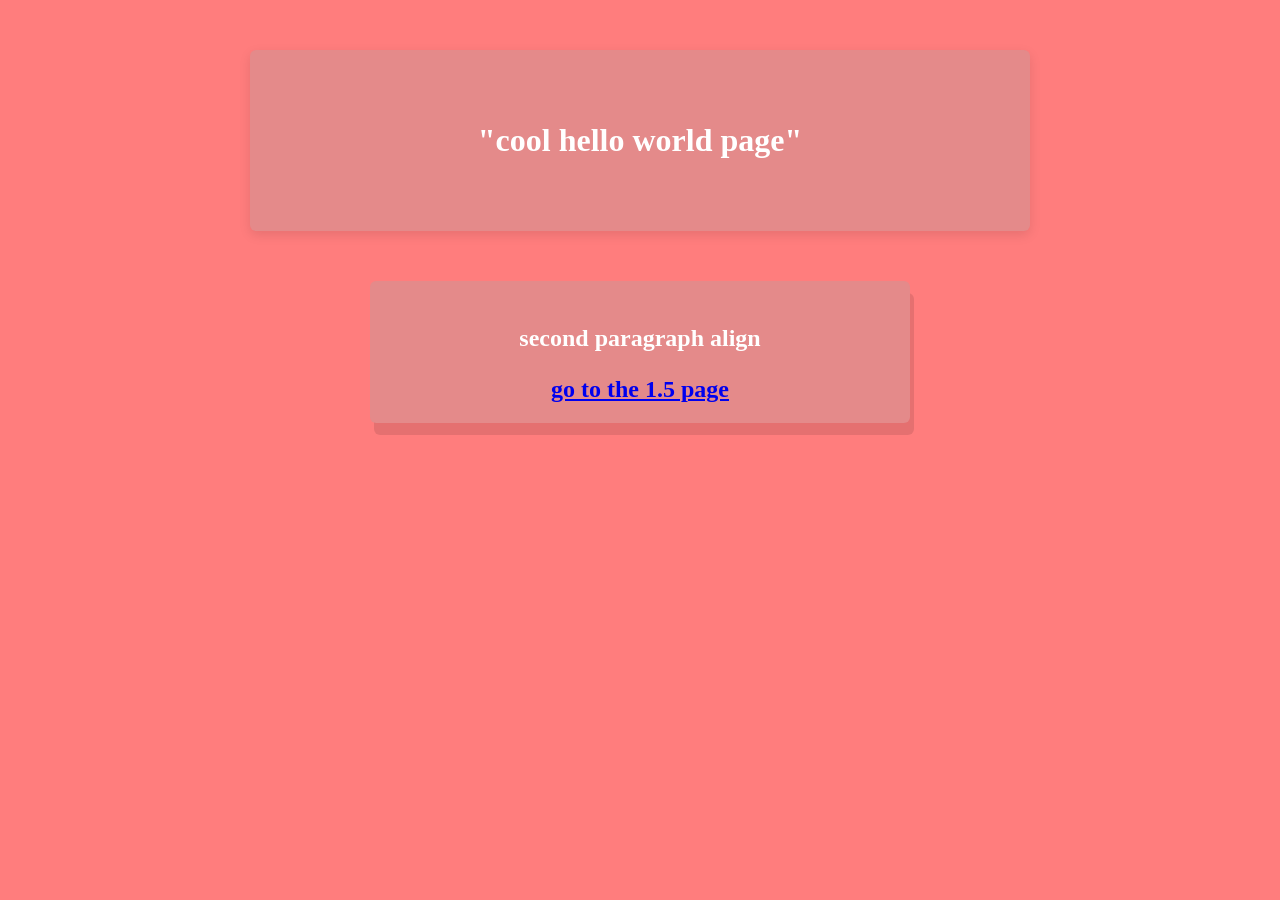
<file: index.html>
<!DOCTYPE html>
<html lang="en">
<head>
    <meta charset="UTF-8">
    <meta name="viewport" content="width=device-width, initial-scale=1.0">
    <title>Document</title>    
     <link rel="stylesheet" href="style.css"/>
</head>
<body>
<h1>
<div class="container">      
<p>"cool hello world page"</p>
</div>
</h1>  
<h2 text-align="center", class="con2ner"> 
   <p>second paragraph align</p> 
   <a href="puppypage.html">go to the 1.5 page</a>
</h2>
</body>
</html>
</file>
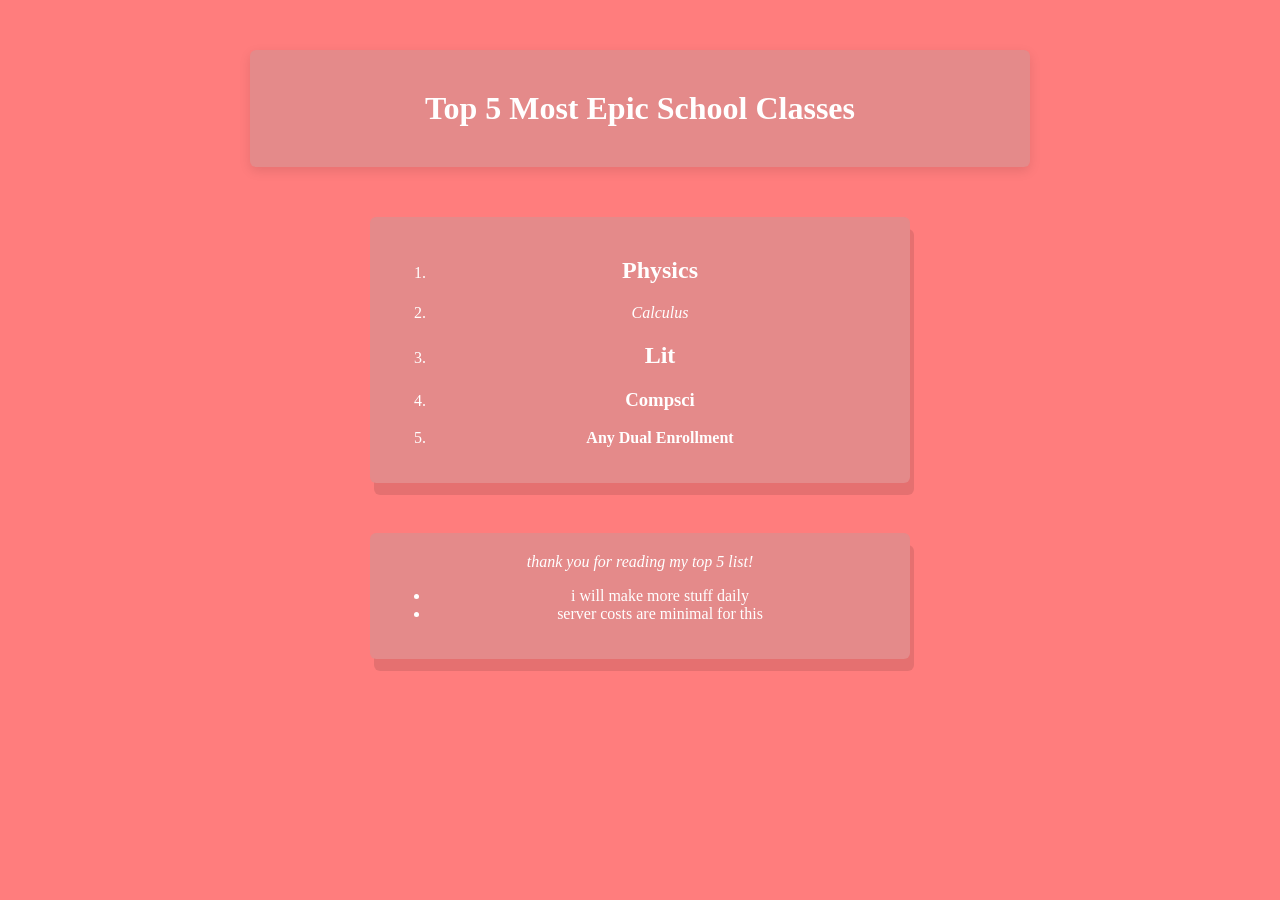
<file: 2ndpage.html>
<!DOCTYPE html>
<html lang="en">
<head>
    <meta charset="UTF-8">
    <meta name="viewport" content="width=device-width, initial-scale=1.0">
    <title>Document</title>
     <link rel="stylesheet", href="style.css"/>
</head>
<body>
   <h1>
    <div class="container">
        Top 5 Most Epic School Classes
    </h1>
</div>
<div class="con2ner">
    <ol>
    <li>
    <h2>
         Physics  
    </h2>
    </li>  
   <li>
    <em>
         Calculus
    </em>
    </li>
    <li>
    <h2>
       Lit   
    </h2> 
    </li>
    <li>
      <h3>
         Compsci
    </h3>
    </li>
    <li>
    <strong>
          Any Dual Enrollment
    </strong>
    </li>
    </ol>
</div>
<div class="con2ner">
    <em>thank you for reading my top 5 list!</em>
    <ul>
        <li>
        i will make more stuff daily
        </li>
        <li>
        server costs are minimal for this
        </li>
    </ul>
</div>
</body>
</html>
</file>
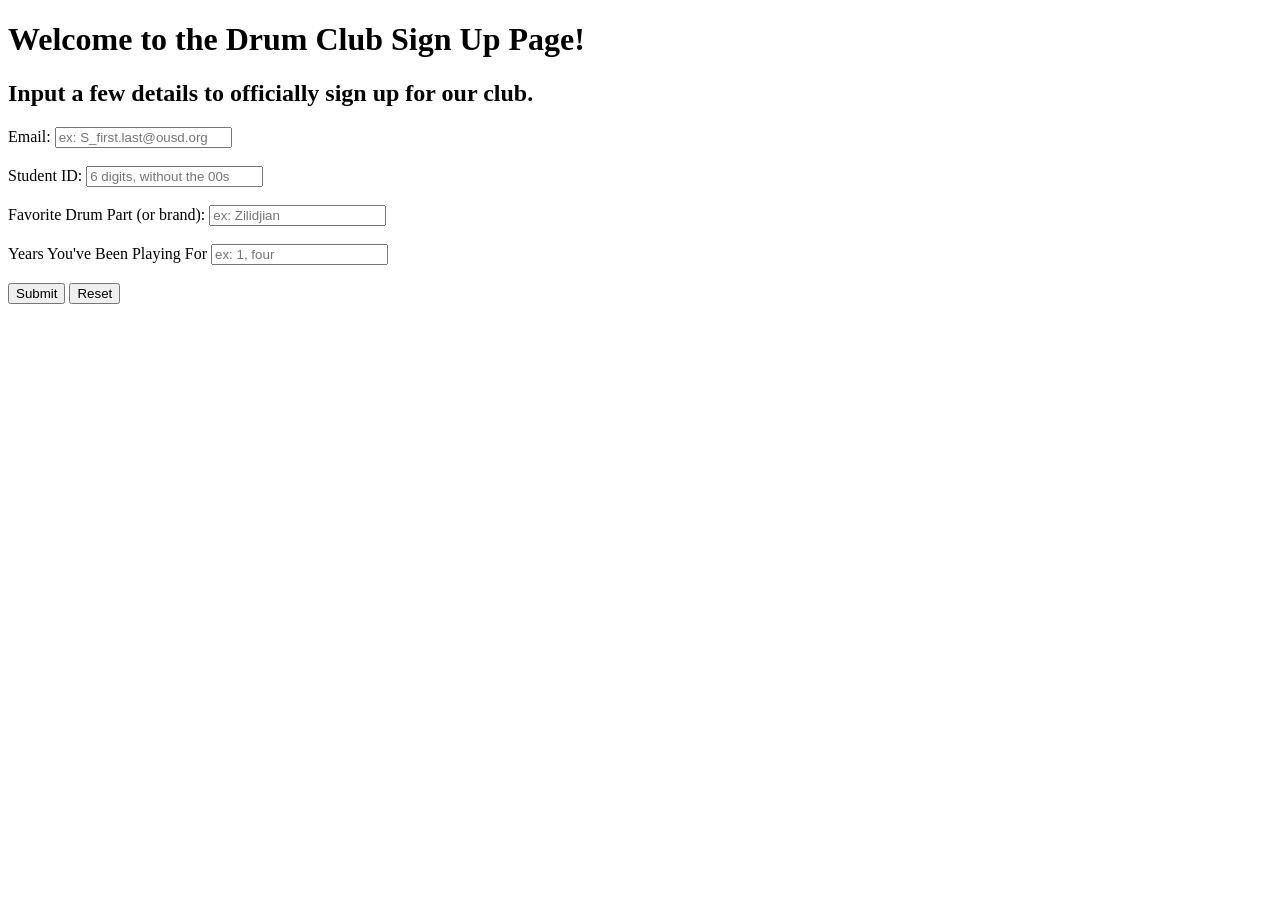
<file: clubpagesignup.html>
<!DOCTYPE html>
<html lang="en">
<head>
    <meta charset="UTF-8">
    <meta name="viewport" content="width=device-width, initial-scale=1.0">
    <title>Drum Club Sign Up Sheet</title>
</head>
<body>
    <h1>Welcome to the Drum Club Sign Up Page!</h1>
    <h2>Input a few details to officially sign up for our club.</h2>
<div>
    <form method="get" action="example.html">
        <label for="Email">Email:</label>
        <input type="email" id="Email" name="Email" placeholder="ex: S_first.last@ousd.org"><br><br>
        <label for="Student ID">Student ID:</label>
        <input type="text" id="Student ID" name="Student ID" placeholder="6 digits, without the 00s"><br><br>
        <label for="Favorite" id="Favorite">Favorite Drum Part (or brand):</label>
        <input type="text" id="Favorite" name="Favorite" placeholder="ex: Zilidjian"><br><br>
        <label for="Experience">Years You've Been Playing For</label>
        <input type="text" id="Experience" name="Experience" placeholder="ex: 1, four"><br><br> 
        <input type="submit" value="Submit">
        <input type="reset" value="Reset">
    </form>
</div>
</div>
</body>
</html>
</file>
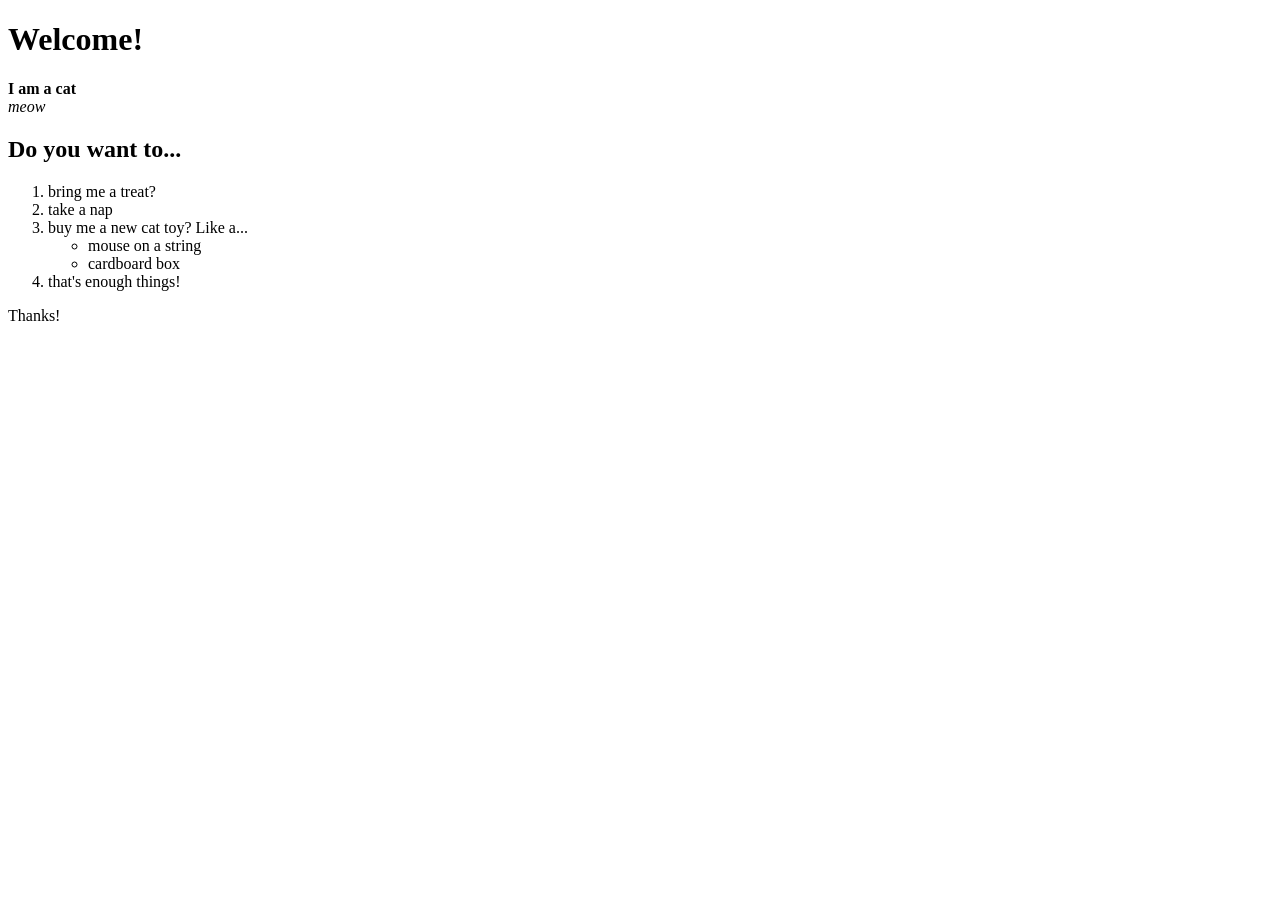
<file: example.html>
<!DOCTYPE html>
<html lang="en">
<head>
    <meta charset="UTF-8">
    <meta name="viewport" content="width=device-width, initial-scale=1.0">
    <title>wow title!</title>
</head>
<body>
<h1>Welcome!</h1>
<strong>I am a cat</strong>
<div>
<em>meow</em>
</div>
<h2> Do you want to...</h2>
<ol>
    <li> bring me a treat?</li>
    <li>take a nap</li>
    <li>buy me a new cat toy? Like a...
    <ul>
    <li>mouse on a string</li>
    <li>cardboard box</li>
    </ul>
    </li>
    <li>that's enough things!</li>
</ol>
<p>Thanks!<p>

</body>
</html>
</file>
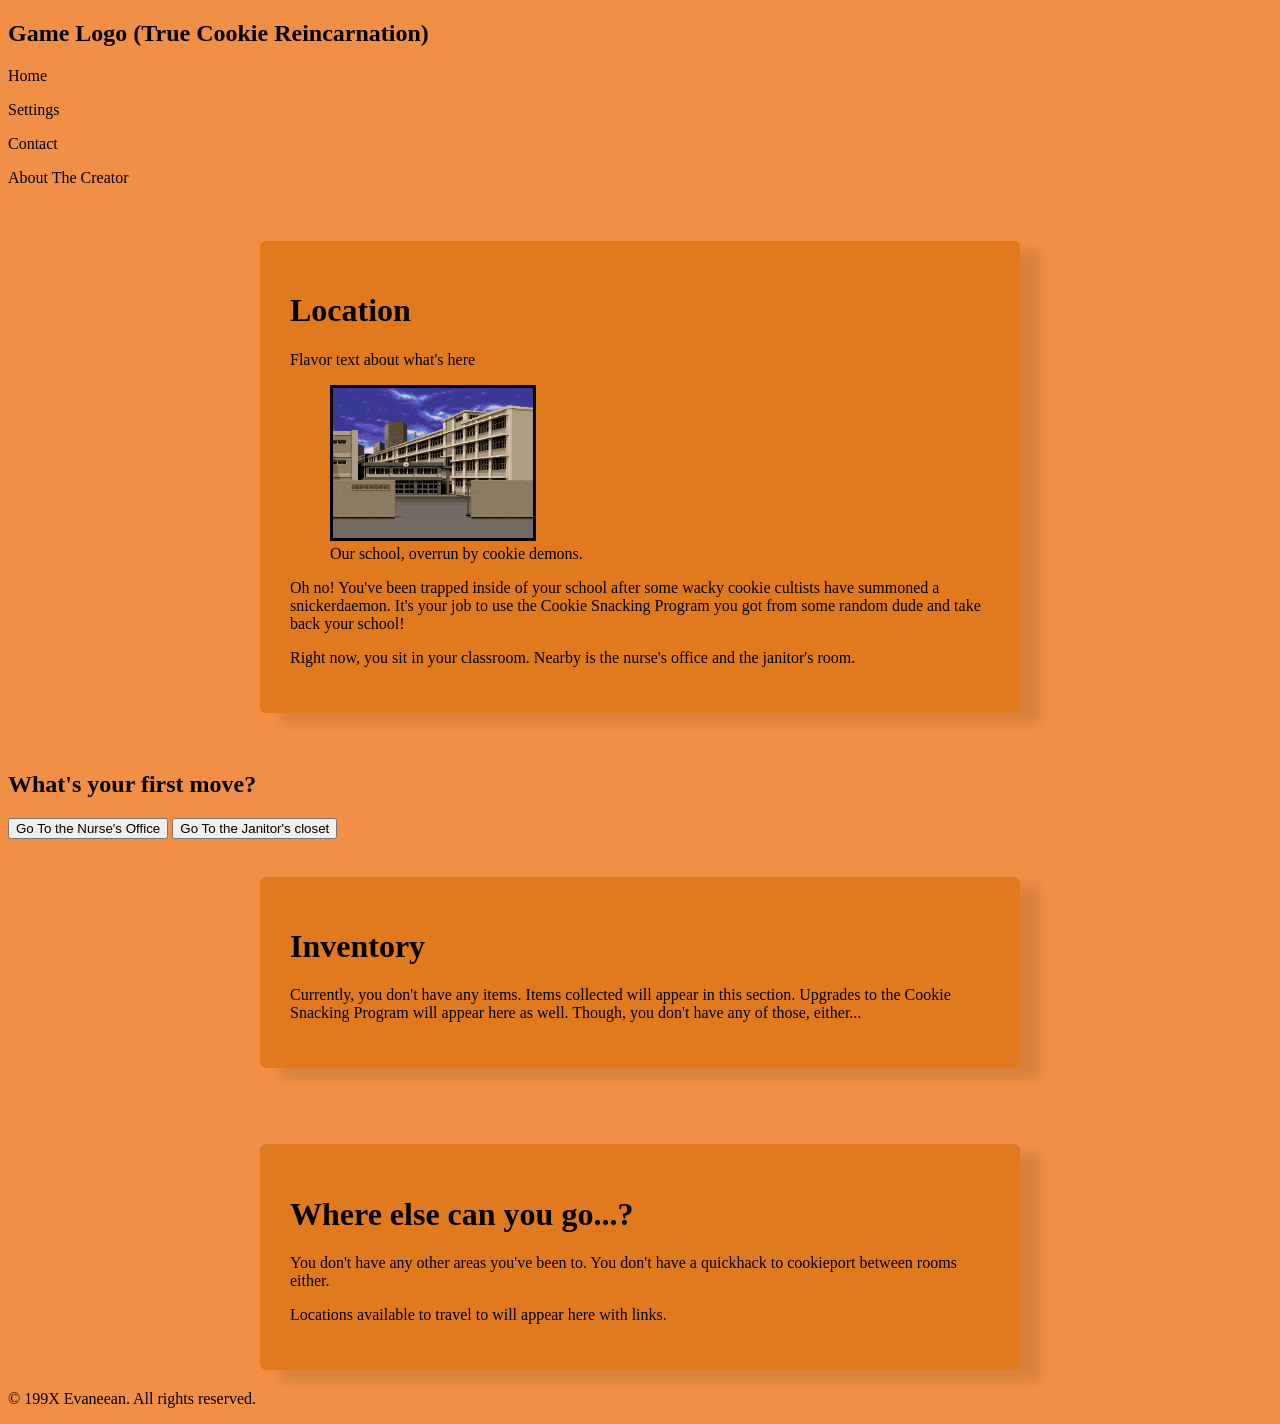
<file: game.html>
<!DOCTYPE html>
<html lang="en">
<head>
    <meta charset="UTF-8">
    <meta name="viewport" content="width=device-width, initial-scale=1.0">
    <title>Document</title>
    <link rel="stylesheet" href="gamestyle.css">
</head>
<body>
<div>
<h2>Game Logo (True Cookie Reincarnation)</h2>  <p>Home</p> <p>Settings</p> <p>Contact</p> <p>About The Creator</p>
</div>
<br>
<div class="container">
<h1>Location</h1>
<p>Flavor text about what's here</p>
<!--<img> is here-->
<figure>
<img src="smtifschool.png" alt="School Image" height="150" width="200" style="border: 3px solid black">
<figcaption>Our school, overrun by cookie demons.</figcaption>
</figure>
<p>Oh no! You've been trapped inside of your school
    after some wacky cookie cultists have summoned a snickerdaemon.
    It's your job to use the Cookie Snacking Program you got from some random dude and take back your school!
</p>
<p>Right now, you sit in your classroom.
    Nearby is the nurse's office and the janitor's room.
</p>
</div>
<br>
<h2>What's your first move?</h2>
<input type="button"id="Nurse" name="page1choice" value="Go To the Nurse's Office">
<input type="button"id="Janitor" name="page1choice" value="Go To the Janitor's closet">
<br>
<br>
<div class="container">
<h1>Inventory</h1>
<p>Currently, you don't have any items.
    Items collected will appear in this section.
    Upgrades to the Cookie Snacking Program will appear here as well. 
    Though, you don't have any of those, either...
</p>
</div>
<br>
<br>
<div class="container">
<h1>Where else can you go...?</h1>
<p>You don't have any other areas you've been to.
    You don't have a quickhack to cookieport between rooms either.
</p>
<p>Locations available to travel to will appear here with links.</p>
</div>
<footer>
    <p>&copy; 199X Evaneean. All rights reserved.</p>
</footer>
</body>
</html>
</file>
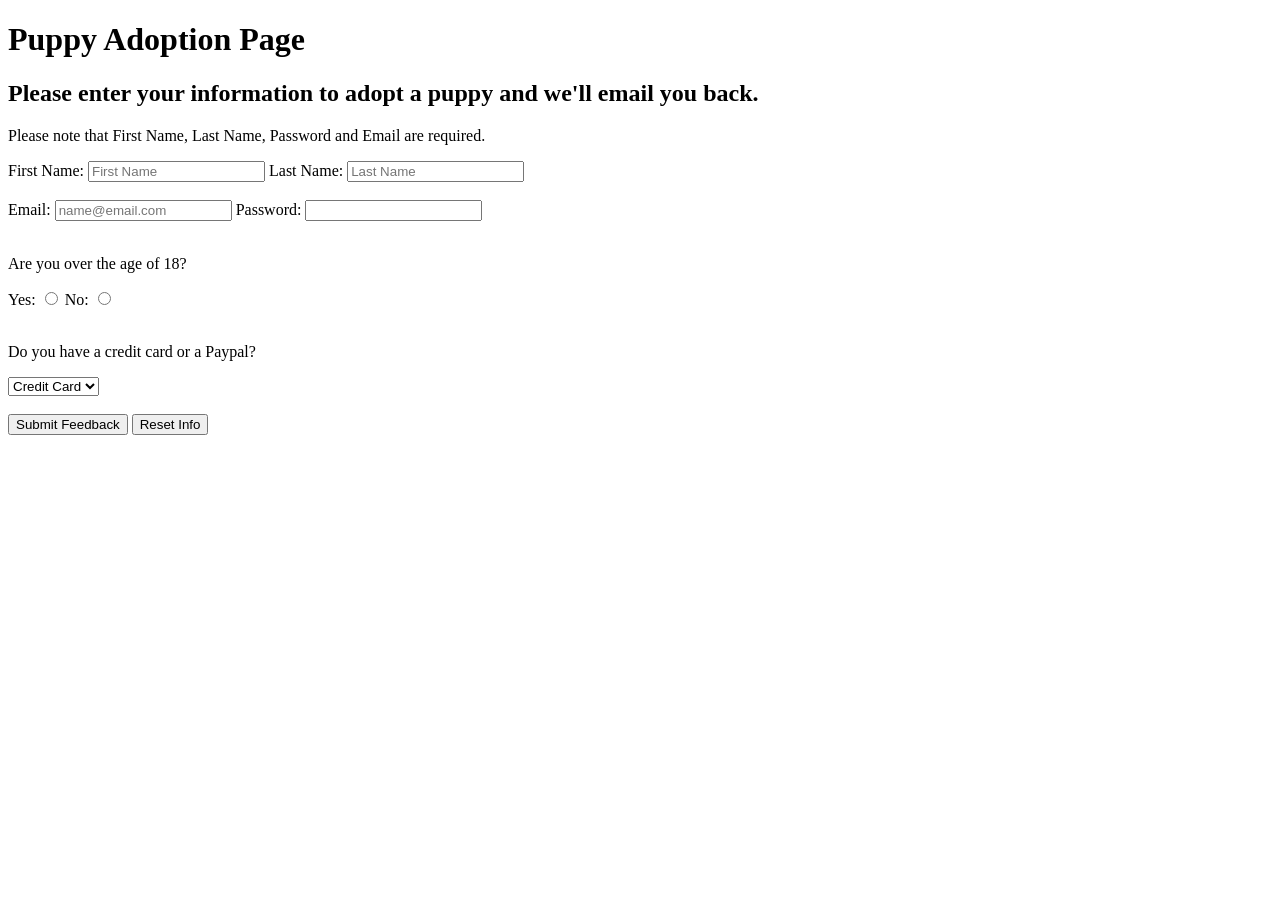
<file: puppyadoption.html>
<!DOCTYPE html>
<html lang="en">
<head>
    <meta charset="UTF-8">
    <meta name="viewport" content="width=device-width, initial-scale=1.0">
    <title>Document</title>
</head>
<body>
    <h1>Puppy Adoption Page</h1>
    <h2>Please enter your information to adopt a puppy and we'll email you back.</h2>
    <p>Please note that First Name, Last Name, Password and Email are required.</p>
    <form method="get">
     <label for="First Name">First Name:</label>
        <input type="text" id="First Name" name="First Name" placeholder="First Name">
         <label for="Last Name">Last Name:</label>
        <input type="text" id="Last Name" name="Last Name" placeholder="Last Name"><br><br>
         <label for="Email">Email:</label>
        <input type="email" id="Email" name="Email" placeholder="name@email.com">
</body> <label for="Password">Password:</label>
        <input type="text" id="Password" name="Password"><br><br>
        <p>Are you over the age of 18?</p>
        <label for="Yes">Yes:</label>
        <input type="radio" id="Yes" name="Yes">
        <label for="No">No:</label>
        <input type="radio" id="No" name="No"><br><br>
        <p>Do you have a credit card or a Paypal?</p>
        <select name="Payment">
            <option value="Credit">Credit Card</option>
            <option value="Paypal">Paypal</option>
        </select><br><br>
        <input type="submit" name="Submit" value="Submit Feedback">
        <input type="reset" name="Reset" value="Reset Info">
    </form>
</body>
</html>
</file>
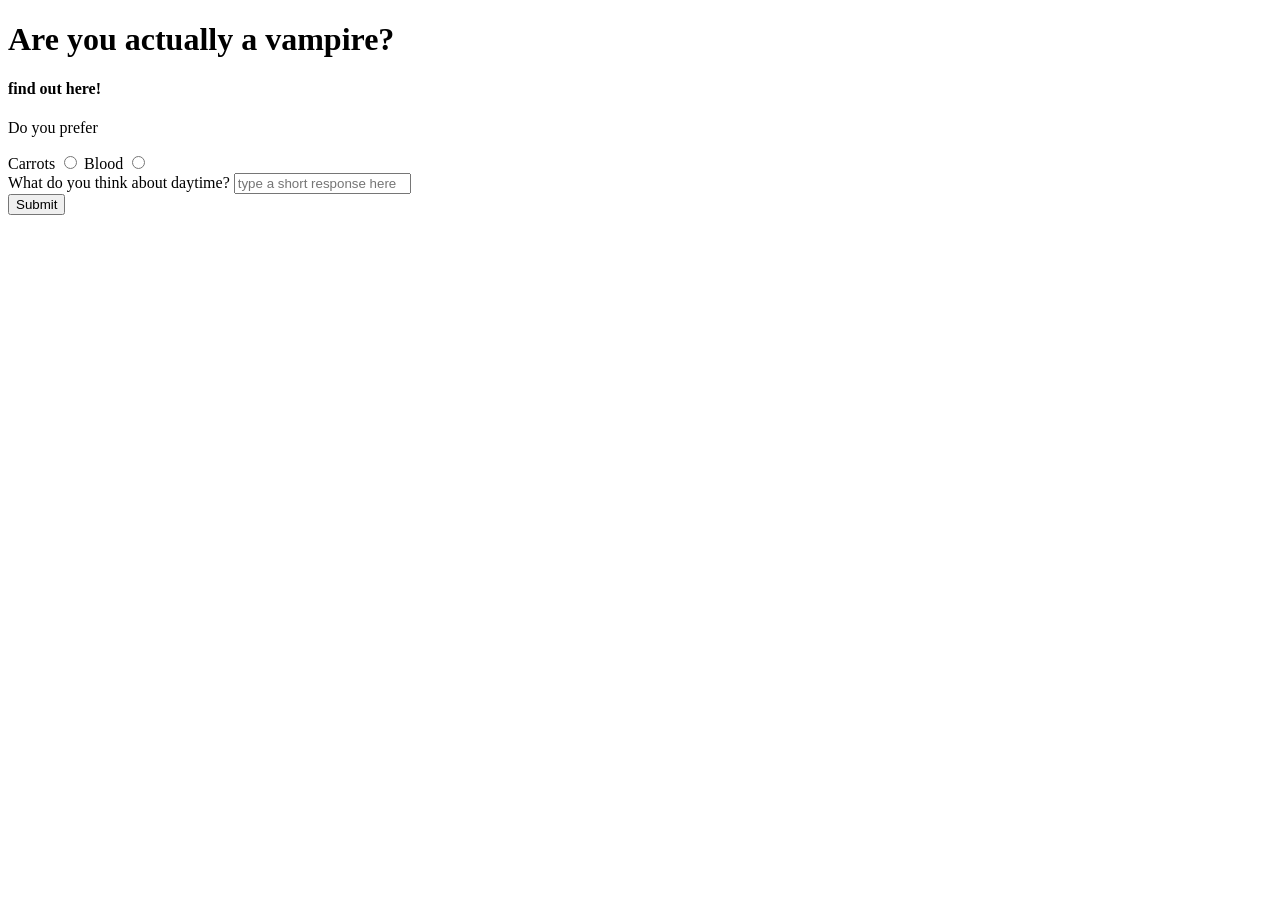
<file: quiz2.html>
<!DOCTYPE html>
<html lang="en">
<head>
    <meta charset="UTF-8">
    <meta name="viewport" content="width=device-width, initial-scale=1.0">
    <title>Document</title>
</head>
<body>
    <form>
        <h1> Are you actually a vampire?</h1>
        <h4>find out here!</h4>
    <p>Do you prefer</p>
    <!--both of these needed to have the same name value to be considered the same radio input-->
    <!--plus, needed value tag in the first place to make these inputs work-->
    <label for="Carrots">Carrots</label>    
    <input type="radio" id="Carrots" name="choice" value="Carrots">
    <label for="Bood">Blood</label>
    <input type="radio" id="Blood" name="choice" value="Blood">
    <br>
    <label for="Response">What do you think about daytime?</label>
    <!-- forgot to add a short placeholder here-->
    <input type="text" id="Response" name="Response" placeholder="type a short response here">
    <br>
    <input type="submit">
    <!-- forgot to add a close form tag at the bottom -->
</form>
</body>
</html>
</file>
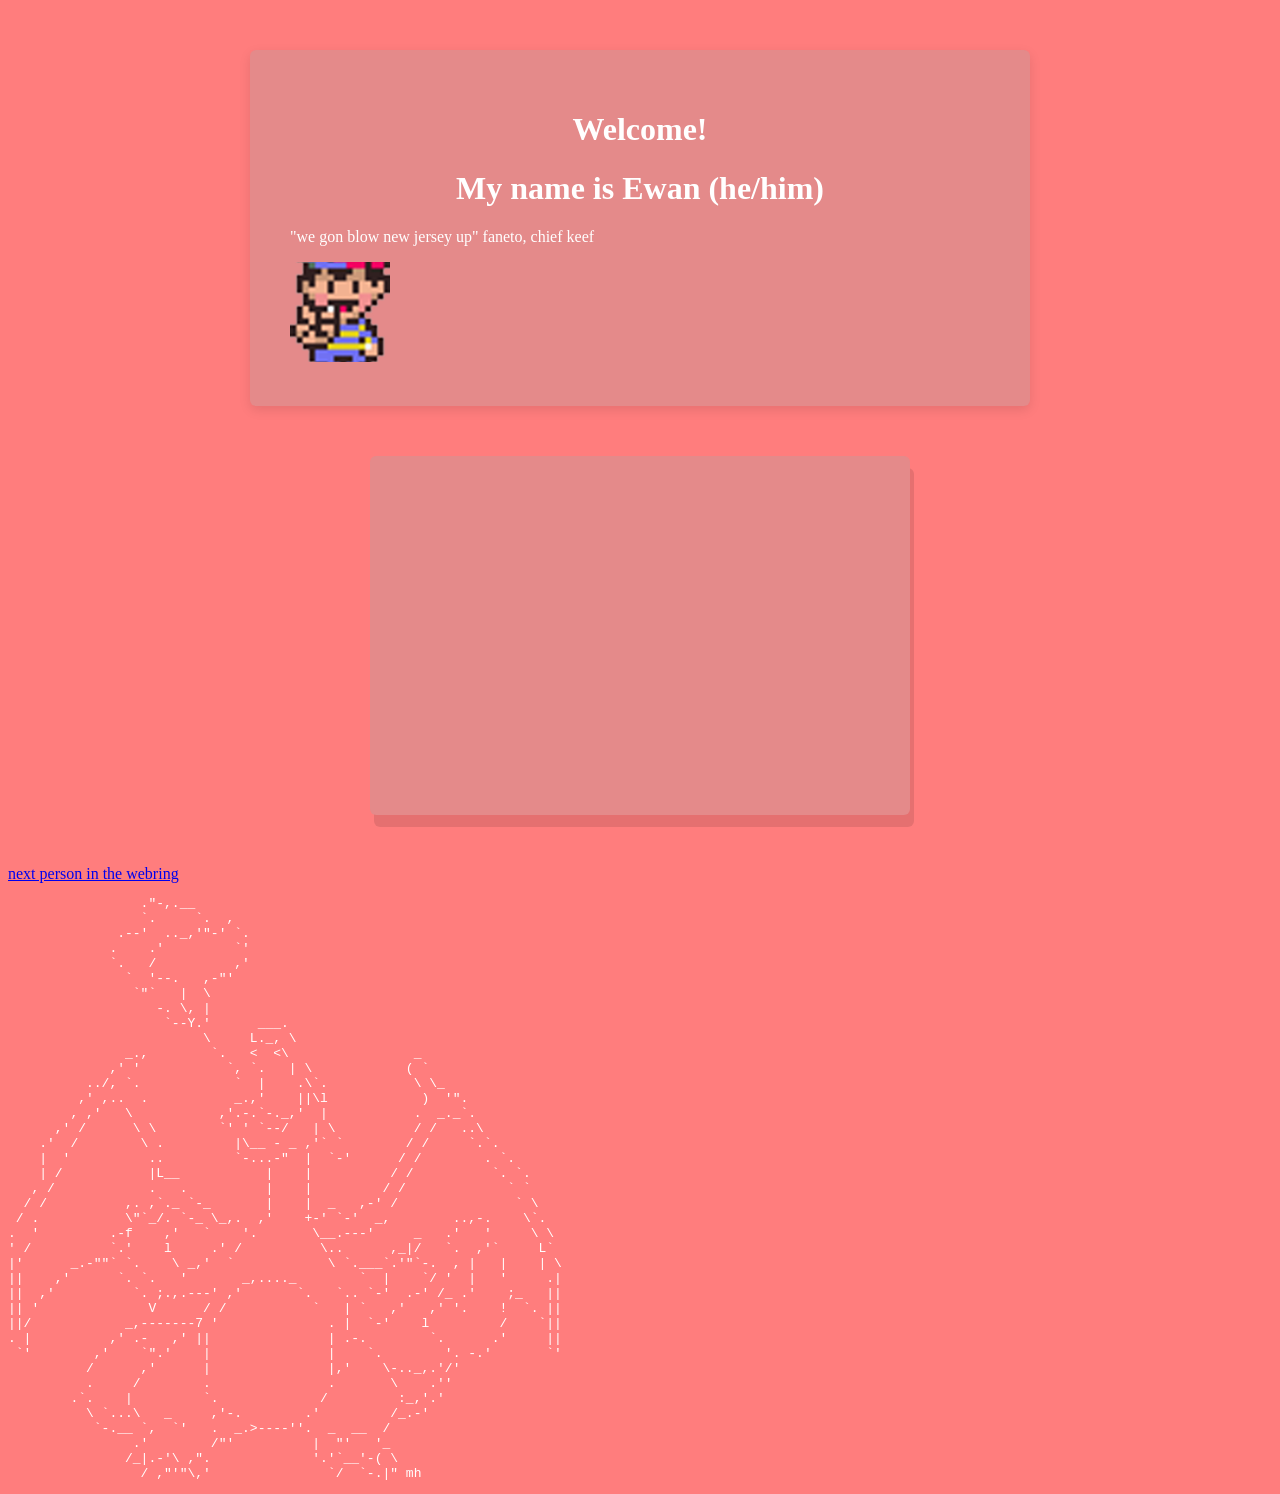
<file: webring.html>
<!DOCTYPE html>
<html lang="en">
<head>
    <meta charset="UTF-8">
    <meta name="viewport" content="width=device-width, initial-scale=1.0">
    <title>the best website</title>
    <link rel="stylesheet", href="style.css">
</head>
<body>
<div class="container">
<h1>Welcome!</h1>
<h1>My name is Ewan (he/him)</h1>

<p>"we gon blow new jersey up" faneto, chief keef</p>
<img height="100" src="peacesign.png">
</div> 
<div class="con2ner">
<iframe width="500" height="315" src="https://www.youtube.com/embed/Bj6_Wd3s4Ds?si=_1ryCLE_O5M9CiuK" title="YouTube video player" frameborder="0" allow="accelerometer; autoplay; clipboard-write; encrypted-media; gyroscope; picture-in-picture; web-share" referrerpolicy="strict-origin-when-cross-origin" allowfullscreen></iframe>
</div>
<div>
  <a href="https://samuelsun663.github.io/Samuelcapstone/webring.html">next person in the webring</a>
</div>
<div>

    <pre>                 ."-,.__
                 `.     `.  ,
              .--'  .._,'"-' `.
             .    .'         `'
             `.   /          ,'
               `  '--.   ,-"'
                `"`   |  \
                   -. \, |
                    `--Y.'      ___.
                         \     L._, \
               _.,        `.   <  <\                _
             ,' '           `, `.   | \            ( `
          ../, `.            `  |    .\`.           \ \_
         ,' ,..  .           _.,'    ||\l            )  '".
        , ,'   \           ,'.-.`-._,'  |           .  _._`.
      ,' /      \ \        `' ' `--/   | \          / /   ..\
    .'  /        \ .         |\__ - _ ,'` `        / /     `.`.
    |  '          ..         `-...-"  |  `-'      / /        . `.
    | /           |L__           |    |          / /          `. `.
   , /            .   .          |    |         / /             ` `
  / /          ,. ,`._ `-_       |    |  _   ,-' /               ` \
 / .           \"`_/. `-_ \_,.  ,'    +-' `-'  _,        ..,-.    \`.
.  '         .-f    ,'   `    '.       \__.---'     _   .'   '     \ \
' /          `.'    l     .' /          \..      ,_|/   `.  ,'`     L`
|'      _.-""` `.    \ _,'  `            \ `.___`.'"`-.  , |   |    | \
||    ,'      `. `.   '       _,...._        `  |    `/ '  |   '     .|
||  ,'          `. ;.,.---' ,'       `.   `.. `-'  .-' /_ .'    ;_   ||
|| '              V      / /           `   | `   ,'   ,' '.    !  `. ||
||/            _,-------7 '              . |  `-'    l         /    `||
. |          ,' .-   ,' ||               | .-.        `.      .'     ||
 `'        ,'    `".'    |               |    `.        '. -.'       `'
          /      ,'      |               |,'    \-.._,.'/'
          .     /        .               .       \    .''
        .`.    |         `.             /         :_,'.'
          \ `...\   _     ,'-.        .'         /_.-'
           `-.__ `,  `'   .  _.>----''.  _  __  /
                .'        /"'          |  "'   '_
               /_|.-'\ ,".             '.'`__'-( \
                 / ,"'"\,'               `/  `-.|" mh
</pre>
</div>
</body>
</html>
</file>
<file: style.css>
body { 
color: white;
background-color: rgb(255, 125, 125);
font-family:'Times New Roman', Times, serif;
}

text {
color: white;

}

h1 {
text-align:center;

}

h2 {
text-align:center;
}

.container {
    max-width: 700px;
    margin: 50px auto;
    background-color: #e48a8a;
    padding: 40px;
    border-radius: 6px;
    box-shadow: 0 4px 12px rgba(0, 0, 0, 0.1);
  }

.con2ner {
  text-align:center;
    max-width: 500px;
    margin: 50px auto;
    background-color: #e48a8a;
    padding: 20px;
    border-radius: 6px;
    box-shadow:  4px 12px rgba(0, 0, 0, 0.1);
}
</file>
<file: gamestyle.css>
body {
    background-color: rgb(240, 143, 69);
}
.container {
    max-width: 700px;
    margin: 20px auto;
    background-color: #e17a1f;
    padding: 30px;
    border-radius: 6px;
    box-shadow: 20px 10px 12px rgba(0, 0, 0, 0.1);
  }
</file>
